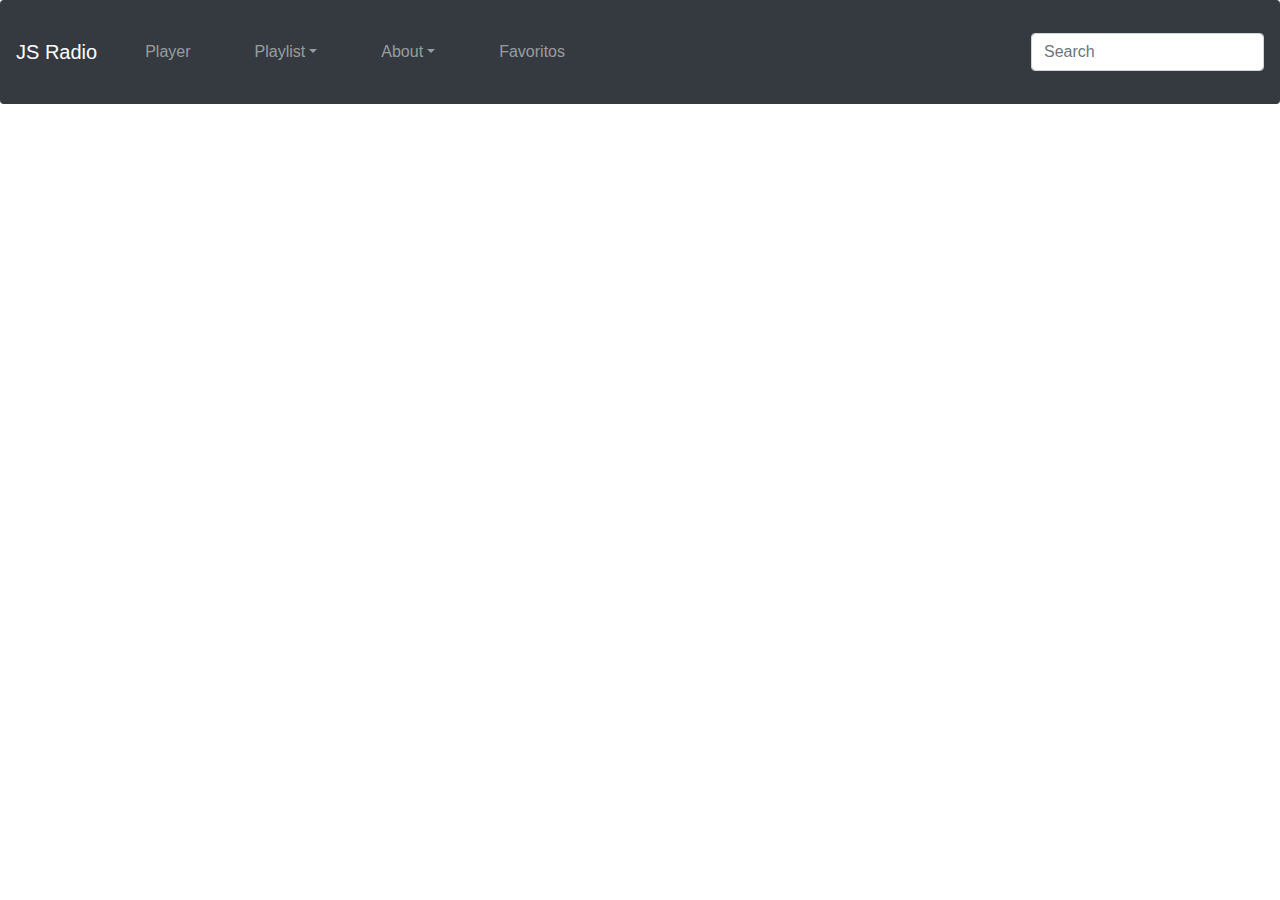
<file: index.html>
<!DOCTYPE html>
<html>

<head>
  <meta name="viewport" content="width=device-width, initial-scale=1">
  <!-- Custom styles for this template  -->
  <link rel="stylesheet" type="text/css" href="css/style.css">
  <!-- Latest Bootstrap CSS -->
  <link rel="stylesheet" href="https://maxcdn.bootstrapcdn.com/bootstrap/4.5.0/css/bootstrap.min.css">
  <!-- Popper JS -->
  <script src="https://cdnjs.cloudflare.com/ajax/libs/popper.js/1.16.0/umd/popper.min.js"></script>
  <!-- jQuery library -->
  <script src="https://ajax.googleapis.com/ajax/libs/jquery/3.5.1/jquery.min.js"></script>

  <!-- Latest compiled JavaScript -->
  <script src="https://maxcdn.bootstrapcdn.com/bootstrap/4.5.0/js/bootstrap.min.js"></script>
  <!-- Load an icon library to show a hamburger menu (bars) on small screens -->
  <link rel="stylesheet" href="https://cdnjs.cloudflare.com/ajax/libs/font-awesome/4.7.0/css/font-awesome.min.css">
  <!-- Infinite Scroll Library -->
</head>

<body>
  <!-- Top Navigation Menu -->

  <nav class="navbar navbar-expand-lg navbar-dark bg-dark rounded fixed-top">
    <a class="navbar-brand" href="#">JS Radio</a>
    <button class="navbar-toggler collapsed" type="button" data-toggle="collapse" data-target="#navbarsExample09" aria-controls="navbarsExample09" aria-expanded="false" aria-label="Toggle navigation">
      <span class="navbar-toggler-icon"></span>
    </button>

    <div class="navbar-collapse collapse" id="navbarsExample09" style="">
      <ul class="navbar-nav mr-auto">
        <li class="nav-item">
          <a class="nav-link" href="#Player" id="myBtn">Player<span class="sr-only">(current)</span></a>
        </li>
        <li class="nav-item dropdown">
          <a class="nav-link dropdown-toggle" href="http://example.com" id="dropdown09" data-toggle="dropdown" aria-haspopup="true" aria-expanded="false">Playlist</a>
          <div class="dropdown-menu" aria-labelledby="dropdown09">
            <a class="dropdown-item" href="#" onclick="playlist('rock')">Rock</a>
            <a class="dropdown-item" href="#" onclick="playlist('jazz')">Jazz</a>
            <a class="dropdown-item" href="#" onclick="playlist('news')">News</a>
          </div>
        </li>
        <li class="nav-item dropdown">
          <a class="nav-link dropdown-toggle" href="http://example.com" id="dropdown09" data-toggle="dropdown" aria-haspopup="true" aria-expanded="false">About</a>
          <div class="dropdown-menu" aria-labelledby="dropdown09">
            <p class="dropdown-item">JS Radio es un proyecto de código abierto, escrito con JavaScript, para escuchar emisoras online. 
              Más info en <a href="https://github.com/jacedoe/purejs-radio">GitHub</a>
            </p>
          </div>
        </li>
        <li class="nav-item">
          <a class="nav-link" href="#">Favoritos</a>
        </li>
      </ul>
      <form class="form-inline my-2 my-md-0">
        <input id="myInput" class="form-control" type="text" placeholder="Search" aria-label="Search" onkeyup="mySearch()">
      </form>
    </div>
  </nav>
  <!-- Search Section -->   
    <div class="container">      
      <ul class="list-group" id="result"></ul>
      <br />
    </div>
  
  <!-- Lista Section -->
  <section id="tune">
    <div id="lista">
      <ul id="list">
        <li class="active" style="list-style: none">
        </li>
      </ul>
    </div>
  </section>
  <!-- The Modal -->
  <div id="myModal" class="modal">

    <!-- Modal content -->
    <div class="modal-content">
      <div class="flex-container">
      <span class="close">&times;</span>
      <p id="info"></p>
      <a href="javascript:void(0);" class="icon" onclick="playAudio()">
        <span style="font-size: 48px; color: Dodgerblue;">
        <i class="fa fa-play-circle"></i></span>
      </a>
      <a href="javascript:void(0);" class="icon" onclick="pauseAudio()">
        <span style="font-size: 48px; color: Dodgerblue;">
      <i class="fa fa-pause"></i></span>
    </a>
    
			<input type="range" id="volume" onchange="volumen()" min="0" max="1.0" value="0.2" step="0.1" />
			<datalist id="gain-vals">
				<option value="0" label="min">
				<option value="2" label="max">
			</datalist>
			<label for="volume">VOL</label>
      </div>
      <audio id="audio" controls="controls" crossorigin="anonymous">
        <source id="audioSource" src="">

        Your browser does not support the audio format.
      </audio>
      <canvas id="canvas" width="1366" height="608"></canvas>
    </div>

  </div>


  <script src="js/index.js"></script>
  <script src="js/ajax.js"></script>
  <script src="js/search.js"></script>
  
  <!-- Zona de Pruebas -->

  </script>
</body>

</html>
</file>
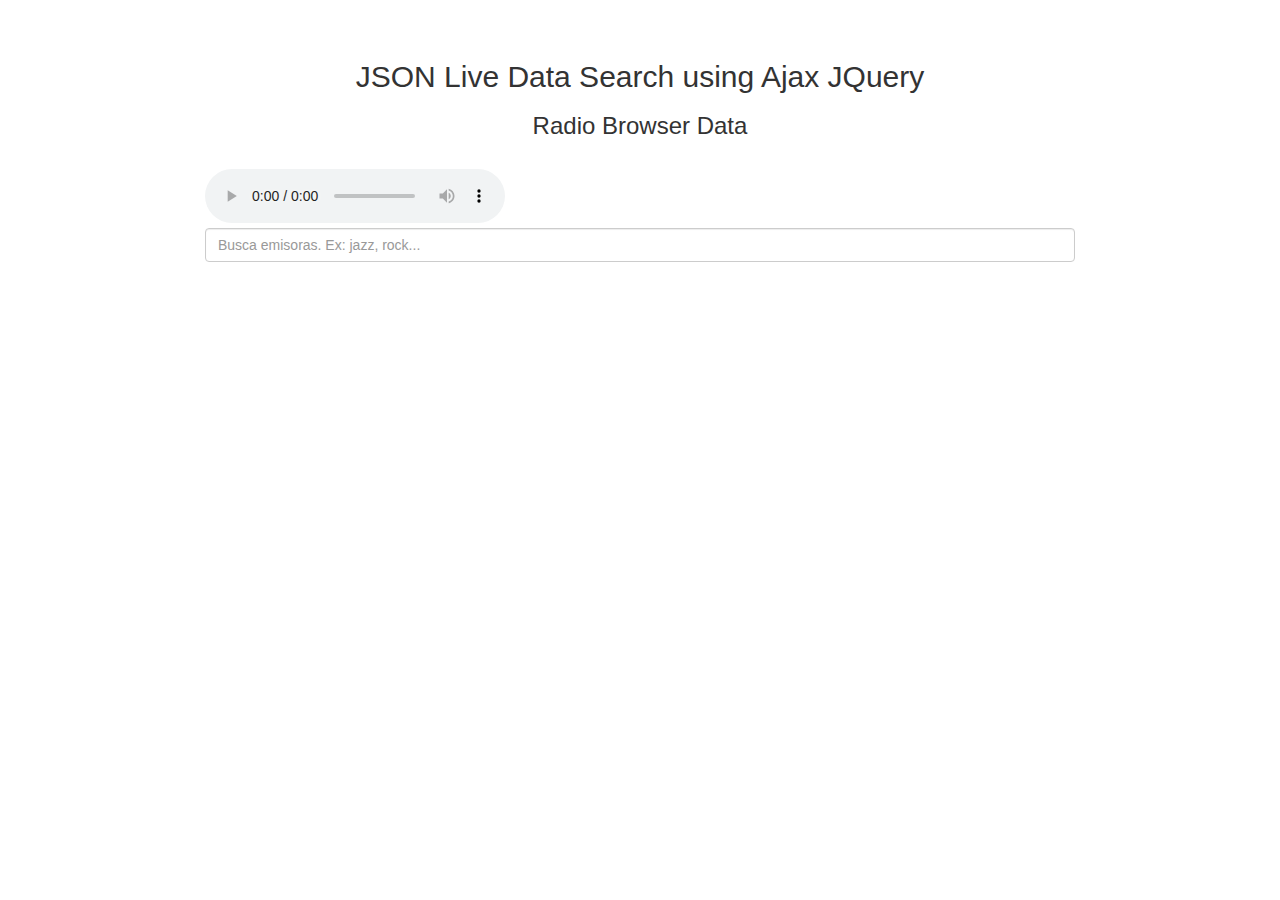
<file: dev/purejquery/index.html>
<!DOCTYPE html>
<html>

<head>
    <title>Pure JQuery</title>
    <script src="https://ajax.googleapis.com/ajax/libs/jquery/3.1.0/jquery.min.js"></script>
    <link rel="stylesheet" href="https://maxcdn.bootstrapcdn.com/bootstrap/3.3.6/css/bootstrap.min.css" />
    <script src="https://maxcdn.bootstrapcdn.com/bootstrap/3.3.7/js/bootstrap.min.js"></script>
    <style>
        #result {
            position: absolute;
            width: 100%;
            max-width: 870px;
            cursor: pointer;
            overflow-y: auto;
            max-height: 400px;
            box-sizing: border-box;
            z-index: 1001;
        }

        .link-class:hover {
            background-color: #f1f1f1;
        }
    </style>
</head>

<body>
    <br /><br />
    
    <div class="container" style="width:900px;">
        <h2 align="center">JSON Live Data Search using Ajax JQuery</h2>
        <h3 align="center">Radio Browser Data</h3>
        <br />
        <audio id="audio" controls="controls" crossorigin="anonymous">
            <source id="audioSource" src="">
    
            Your browser does not support the audio format.
          </audio>
        <br />
        <div align="center">
            <input type="text" name="search" id="search" placeholder="Busca emisoras. Ex: jazz, rock..." class="form-control" />
        </div>
        <ul class="list-group" id="result"></ul>
        <br />
    </div>
        
    <!-- The Modal -->
    <div id="myModal" class="modal">

        <!-- Modal content -->
        <div class="modal-content">
            <span class="close">&times;</span>
            <p class="modal-text">On Air</p>

            <p id="info"></p>
            <audio id="audio" controls="controls" crossorigin="anonymous">
                    <source id="audioSource" src="">

                    Your browser does not support the audio format.
                </audio>
            <canvas id="canvas" width="1366" height="608"></canvas>
        </div>

    </div>



<script src=""></script>
<script>
    $(document).ready(function () {
        $.ajaxSetup({
            cache: false
        });
        $('#search').keyup(function () {
            $('#result').html('');
            $('#state').val('');
            var searchField = $('#search').val();
            var expression = new RegExp(searchField, "i");
            var estilo = 'rock';
            $.getJSON('https://nl1.api.radio-browser.info/json/stations/byname/' + estilo, function (
                data) {
                $.each(data, function (key, value) {
                    if (value.codec === 'MP3') {
                        if (value.name.search(expression) != -1 || value.url.search(
                                expression) != -1) {

                            $('#result').append(
                               /*  '"<li class="list-group-item link-class"><img src="' +
                                value.favicon +
                                '" height="40" width="40" class="img-thumbnail" /><a href="" data-value=' +
                                value.url + ' </a>| <span class="text-muted">' +
                                value.name + '</span></li>' */
                                '<li><a href="" data-value="' + value.url + '"><img id="emisora" src="' + value.favicon + '">' + value.name + '</a></li>'
                                );
                        }
                    }
                });
            });
        });

        $('#result').on('click', 'li', function () {
            var click_text = $(this).text().split('|');
            $('#search').val($.trim(click_text[0]));
            $("#result").html('');
        });
    });

</script>
<script>
result.onclick = function(e) {
    e.preventDefault();

    var elm = e.target;
    var audio = document.getElementById('audio');

    var source = document.getElementById('audioSource');
    source.src = elm.getAttribute('data-value');

    audio.load(); // call this to just preload the audio without playing
    audio.play(); // call this to play the song right away
}
    </script>
</body>
</html>
</file>
<file: css/style.css>
body {
    padding-top: 0rem;
}
#result {
    margin-top: 100px;
}

#lista, li{
    list-style: none;
    padding: 1.5rem;
}

#lista,
img {
    width: 60px;
    height: 60px;
    display: table-row;
}

li a {
    text-decoration: none; 
}

a:hover {
    color: #818181!important;
}

@keyframes anim {
    from {
        color: white;
    }
    to {
        color: grey;
    }
}

#info {
    text-align: center;
    animation-name: anim;
    animation-duration: 16s;
    animation-iteration-count: infinite;
}
/* The Modal (background) */

.modal {
    height: 25%;
    display: none;
    /* Hidden by default */
    position: fixed;
    /* Stay in place */
    z-index: 1;
    /* Sit on top */
    padding-top: 100px;
    
}
/* Modal Content */

.modal-content {
    background-color: #343a40!important;
    margin: auto;
    padding: 0px;
    border: 1px solid #888;
    width: 80%;
    height: 60%;
}
/* The Close Button */

.close {
    color: #aaaaaa;
    float: right;
    font-size: 28px;
    font-weight: bold;
}

.close:hover,
.close:focus {
    color: #000;
    text-decoration: none;
    cursor: pointer;
}

canvas {
    left: 0;
    top: 0;
    width: 100%;
    height: 100%;
}

audio {
    opacity: 0%;
    position: fixed;
    left: 10px;
    bottom: 10px;
    width: calc(100% - 20px);
}
</file>
